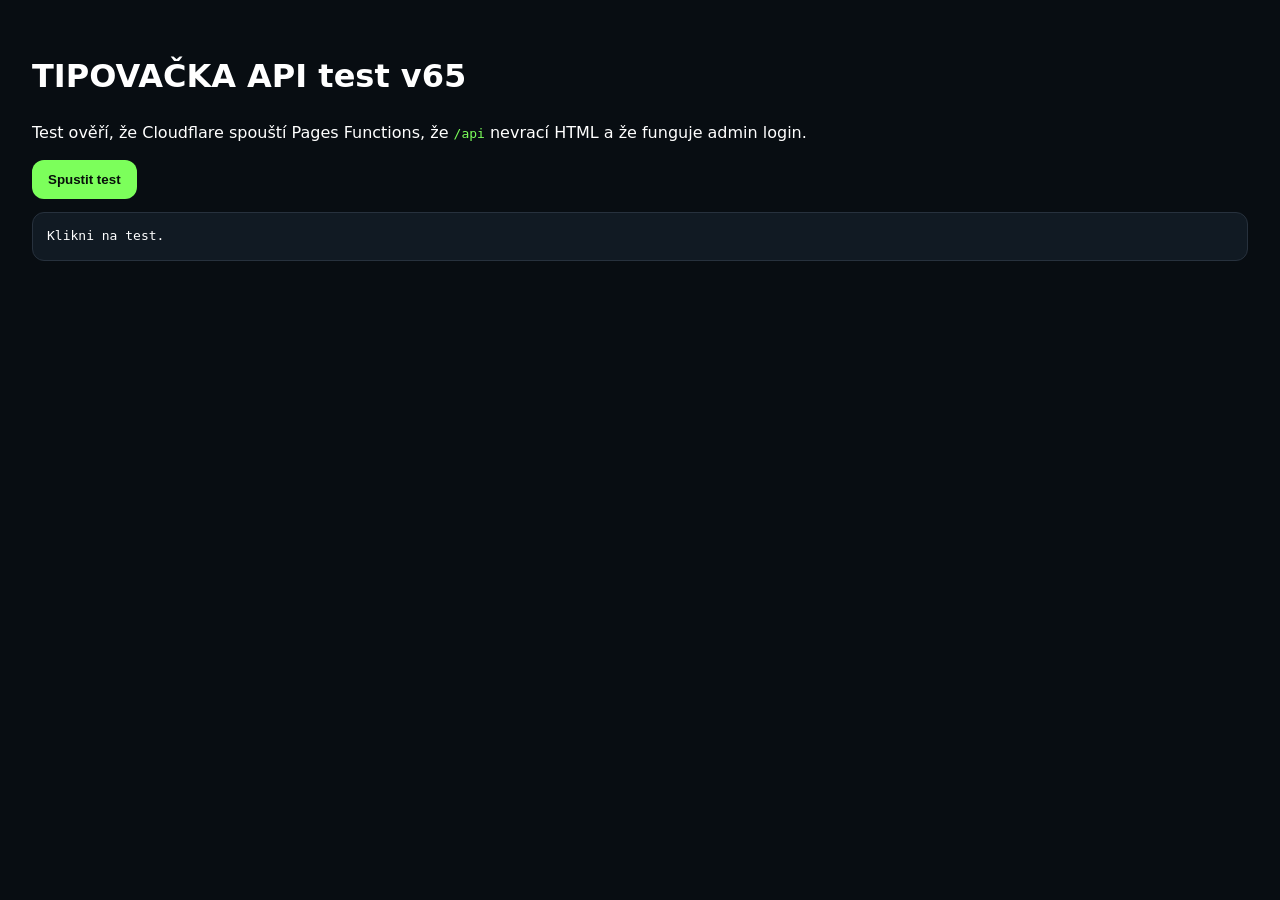
<file: public/api-test.html>
<!doctype html>
<html lang="cs">
<head><meta charset="utf-8"><meta name="viewport" content="width=device-width,initial-scale=1"><title>TIPOVAČKA API test v65</title>
<style>body{font-family:system-ui;background:#080d12;color:white;padding:24px;line-height:1.45}button{background:#7cff5b;color:#07100a;border:0;border-radius:12px;padding:12px 16px;font-weight:900}pre{background:#111a23;border:1px solid #27313d;border-radius:12px;padding:14px;white-space:pre-wrap;overflow:auto}.ok{color:#7cff5b}.bad{color:#ff7a86}code{color:#7cff5b}</style></head>
<body><h1>TIPOVAČKA API test v65</h1><p>Test ověří, že Cloudflare spouští Pages Functions, že <code>/api</code> nevrací HTML a že funguje admin login.</p><button onclick="run()">Spustit test</button><pre id="out">Klikni na test.</pre>
<script>
async function readJson(res,url){
  const text=await res.text();
  let json;
  try{ json=text?JSON.parse(text):{}; }
  catch(e){ throw new Error(url+' nevrátil JSON. Začátek odpovědi: '+text.slice(0,260)); }
  if(!res.ok) throw new Error(url+' HTTP '+res.status+': '+(json.error||text));
  return json;
}
async function get(url,token){
  const h={'accept':'application/json'}; if(token) h.authorization='Bearer '+token;
  return readJson(await fetch(url+'?t='+Date.now(),{headers:h,cache:'no-store'}),url);
}
async function post(url,body){
  return readJson(await fetch(url+'?t='+Date.now(),{method:'POST',headers:{'content-type':'application/json','accept':'application/json'},body:JSON.stringify(body),cache:'no-store'}),url);
}
async function run(){
  const out=document.getElementById('out'); out.textContent='Testuji...';
  try{
    const root=await get('/api');
    const health=await get('/api/health');
    const login=await post('/api/auth/login',{first:'Admin',last:'',name:'Admin',login:'Admin',username:'Admin',password:'admiN9',pass:'admiN9'});
    const me=await get('/api/me',login.token);
    out.innerHTML='<span class="ok">OK – API běží a admin login funguje.</span>\n\n/api:\n'+JSON.stringify(root,null,2)+'\n\n/api/health:\n'+JSON.stringify(health,null,2)+'\n\n/api/me:\n'+JSON.stringify(me,null,2);
  }catch(e){
    out.innerHTML='<span class="bad">CHYBA</span>\n'+e.message+'\n\nPokud /api stále vrací HTML, zkontroluj, že jsou ve Gitu v kořeni složky public/ i functions/ a že se nasadil poslední commit.';
  }
}
</script></body></html>
</file>
